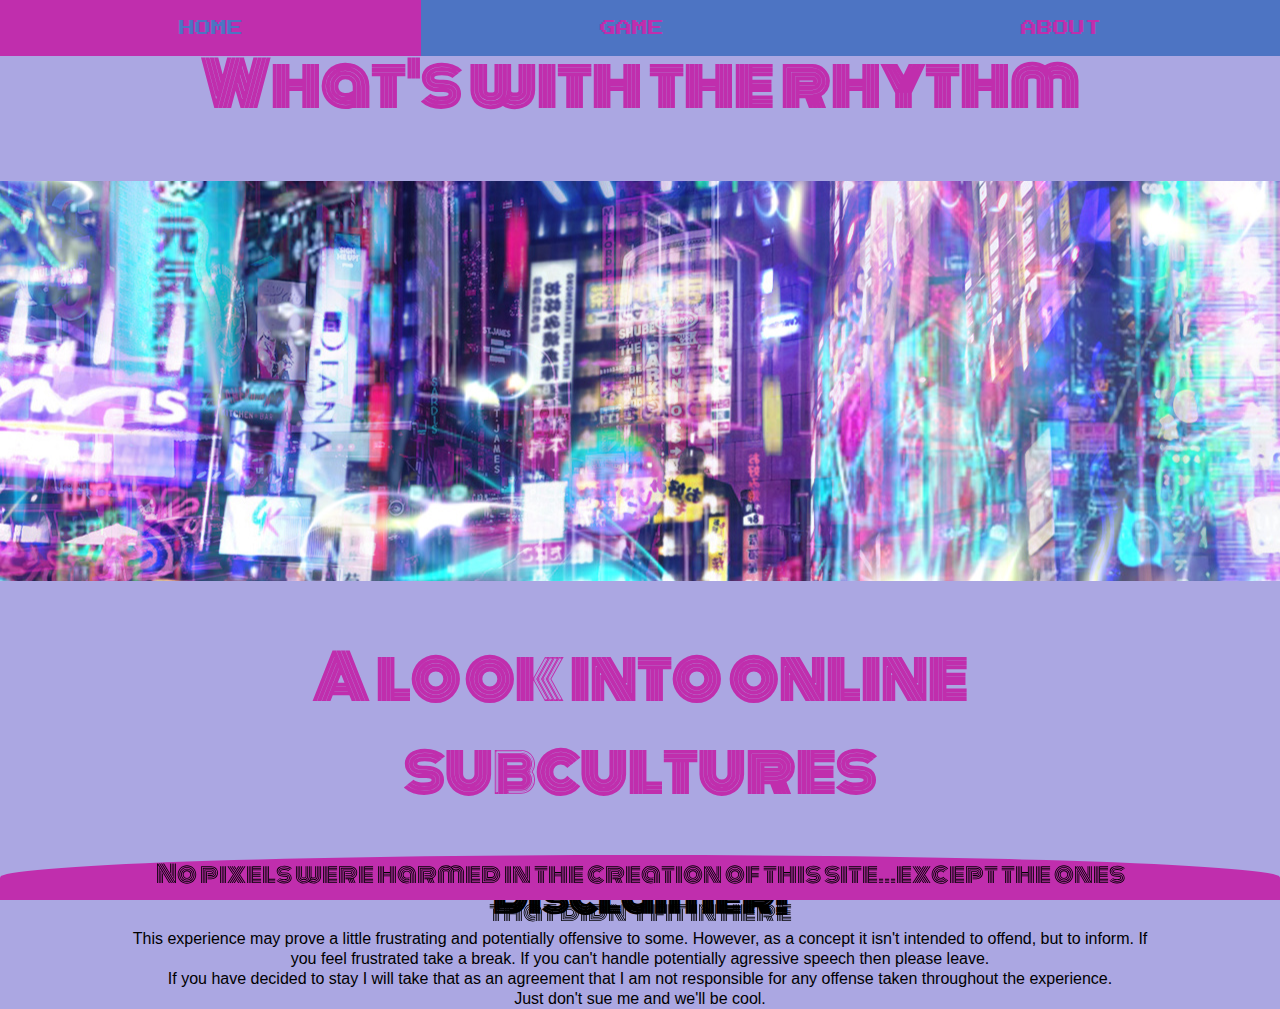
<file: index.html>
<!DOCTYPE html>
<html lang="en">
  <head>
    <meta charset="UTF-8">
    <meta name="viewport" content="width=device-width, initial-scale=1.0">
    <meta http-equiv="X-UA-Compatible" content="ie=edge">
    <title>What's with the rhythm</title>
    <link rel="stylesheet" href="css/style.css">
    <link rel="stylesheet" href="https://use.fontawesome.com/releases/v5.5.0/css/all.css" integrity="sha384-B4dIYHKNBt8Bc12p+WXckhzcICo0wtJAoU8YZTY5qE0Id1GSseTk6S+L3BlXeVIU" crossorigin="anonymous">
    </head>
  <body>
    <nav>
      <a href="index.html">home</a>
      <a href="game.html">game</a>
      <a href="about.html">about</a>
    </nav>
    <section>
      <h1>What's with the rhythm</h1>
    </section>
    <figure id="banner">
    </figure>
    <article>
      <span  id="icon" class="fas fa-music fa-4x"></span>
      <h1>A look into online subcultures</h1>
      <h2>Disclaimer!</h2>
      <p>This experience may prove a little frustrating and potentially offensive to some. However, as a concept it isn't intended to offend, but to inform. If you feel frustrated take a break. If you can't handle potentially agressive speech then please leave.</p>
      <p>If you have decided to stay I will take that as an agreement that I am not responsible for any offense taken throughout the experience.</p>
      <p>Just don't sue me and we'll be cool.</p>
    </article>
    <footer>
      No pixels were harmed in the creation of this site...except the ones that didn't fit in here
    </footer>
  </body>
</html>
</file>
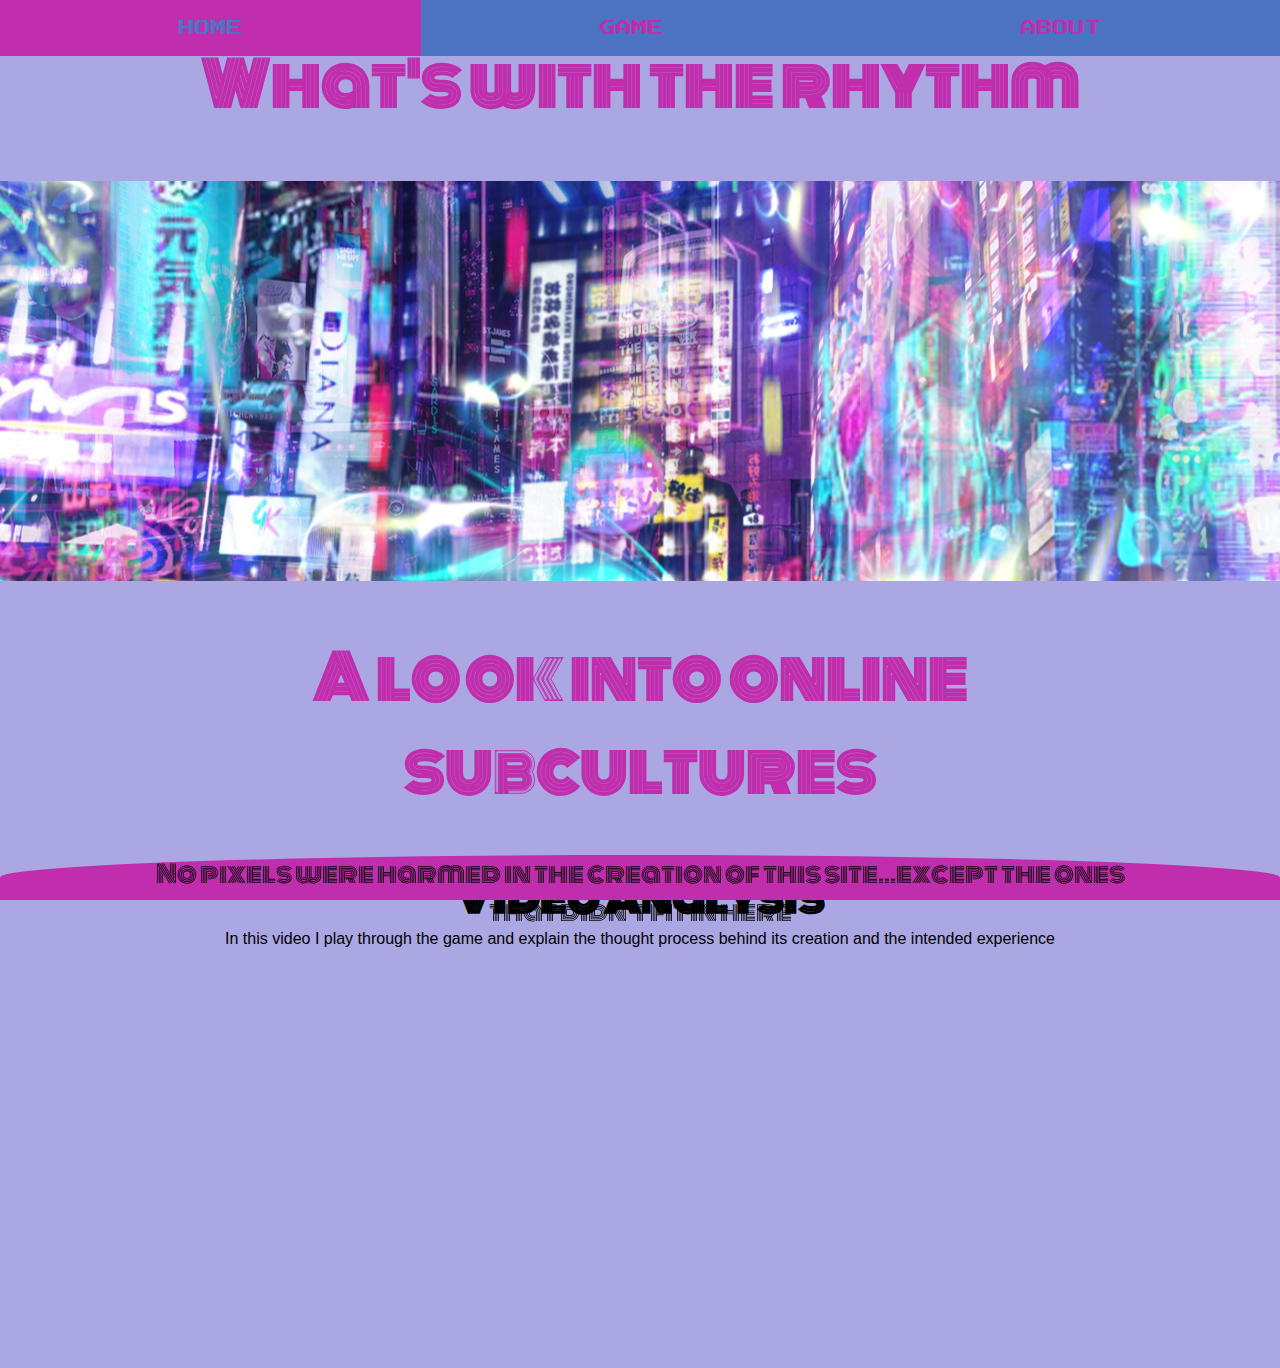
<file: about.html>
<!DOCTYPE html>
<html lang="en">
  <head>
    <meta charset="UTF-8">
    <meta name="viewport" content="width=device-width, initial-scale=1.0">
    <meta http-equiv="X-UA-Compatible" content="ie=edge">
    <title>What's with the rhythm</title>
    <link rel="stylesheet" href="css/style.css">
    <link rel="stylesheet" href="https://use.fontawesome.com/releases/v5.5.0/css/all.css" integrity="sha384-B4dIYHKNBt8Bc12p+WXckhzcICo0wtJAoU8YZTY5qE0Id1GSseTk6S+L3BlXeVIU" crossorigin="anonymous">
    </head>
  <body>
    <nav>
      <a href="index.html">home</a>
      <a href="game.html">game</a>
      <a href="about.html">about</a>
    </nav>
    <section>
      <h1>What's with the rhythm</h1>
    </section>
    <figure id="banner">
    </figure>
    <article>
      <span  id="icon" class="fas fa-music fa-4x"></span>
      <h1>A look into online subcultures</h1>
      <h2>Video Analysis</h2>
      <p>In this video I play through the game and explain the thought process behind its creation and the intended experience</p>
      <iframe id="vid" width="560" height="315" src="https://www.youtube.com/embed/nxF8-VME8bk" frameborder="0" allow="accelerometer; autoplay; encrypted-media; gyroscope; picture-in-picture" allowfullscreen></iframe>
    </article>
    <footer>
      No pixels were harmed in the creation of this site...except the ones that didn't fit in here
    </footer>
  </body>
</html>
</file>
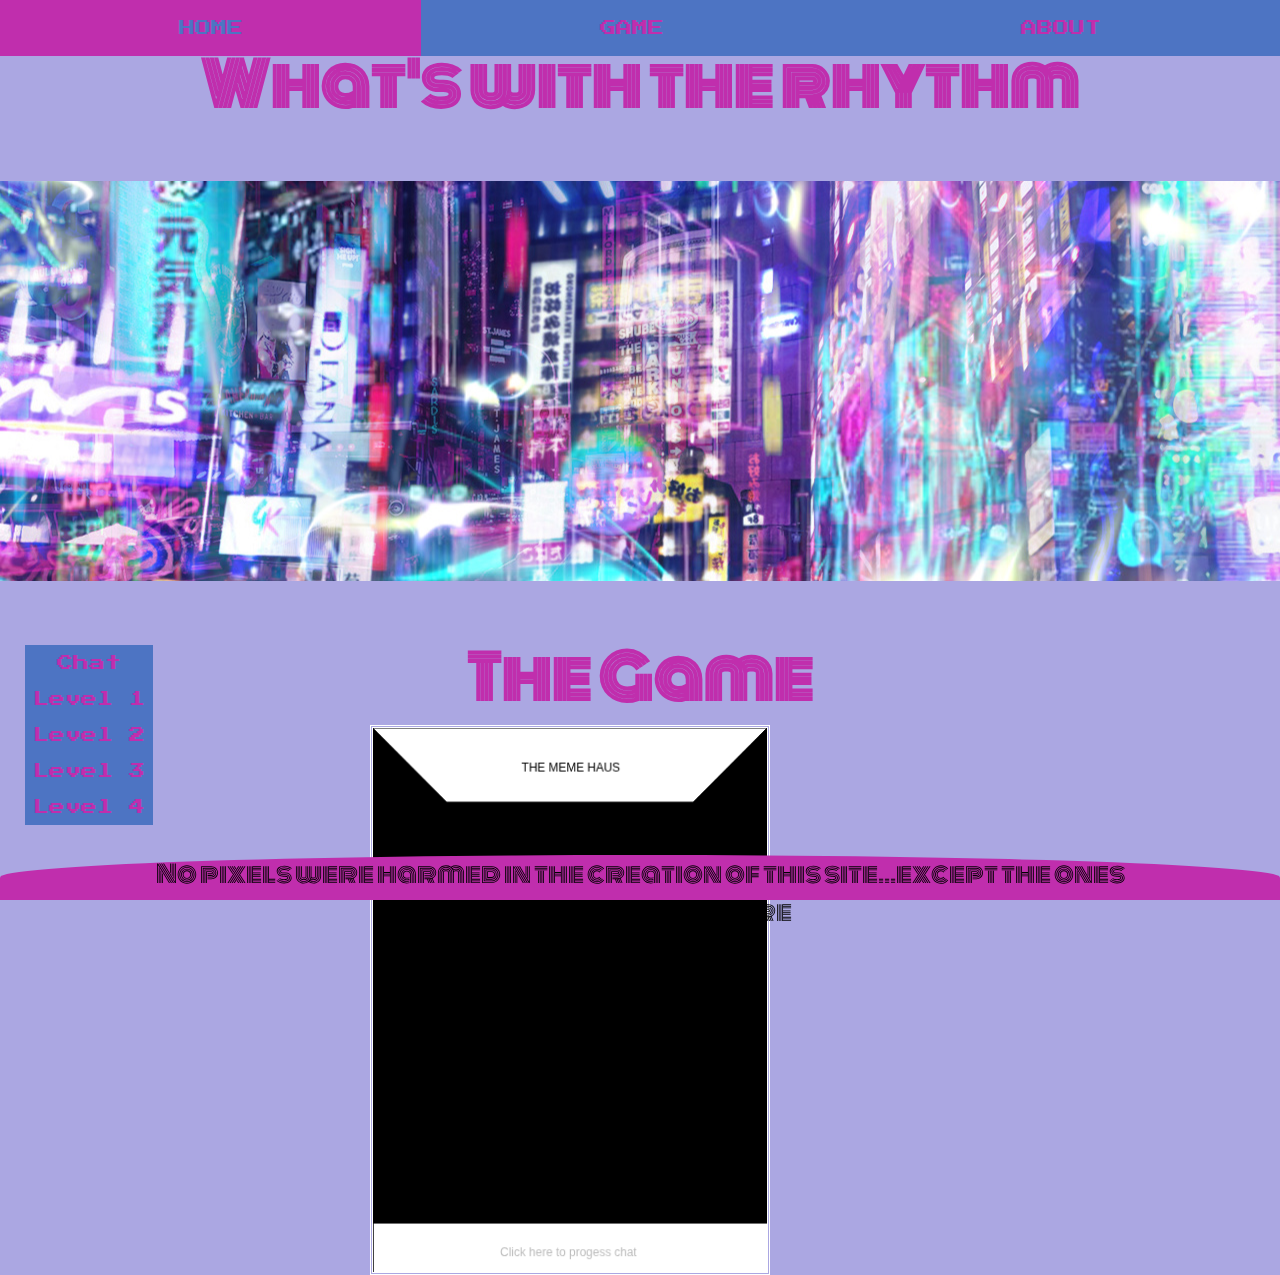
<file: game.html>
<!DOCTYPE html>
<html lang="en">
  <head>
    <meta charset="UTF-8">
    <meta name="viewport" content="width=device-width, initial-scale=1.0">
    <meta http-equiv="X-UA-Compatible" content="ie=edge">
    <title>What's with the rhythm</title>
    <link rel="stylesheet" href="css/style.css">
    <link rel="stylesheet" href="https://use.fontawesome.com/releases/v5.5.0/css/all.css" integrity="sha384-B4dIYHKNBt8Bc12p+WXckhzcICo0wtJAoU8YZTY5qE0Id1GSseTk6S+L3BlXeVIU" crossorigin="anonymous">
    <script src="js/libraries/p5.js"></script>
    <script src="js/libraries/p5.sound.js"></script>
    <script src="js/chatScript.js"></script>
    </head>
  <body>
    <nav>
      <a href="index.html">home</a>
      <a href="game.html">game</a>
      <a href="about.html">about</a>
    </nav>
    <section>
      <h1>What's with the rhythm</h1>
    </section>
    <figure id="banner">
    </figure>
   <article>
     <span  id="icon" class="fas fa-music fa-4x"></span>
     <h1>The Game</h1>
     <a href="level1.html">
     <button id="nextLevel">
        Click Here To Play
       <span class="fas fa-arrow-right"></span>
     </button>
     </a>
   </article>
   <section class="sideBar">
      <a href="game.html">chat</a>
      <a href="level1.html">level 1</a>
      <a href="level2.html">level 2</a>
      <a href="level3.html">level 3</a>
      <a href="level4.html">level 4</a>
   </section>
   <footer>
      No pixels were harmed in the creation of this site...except the ones that didn't fit in here
   </footer>
   </body>
</html>
</file>
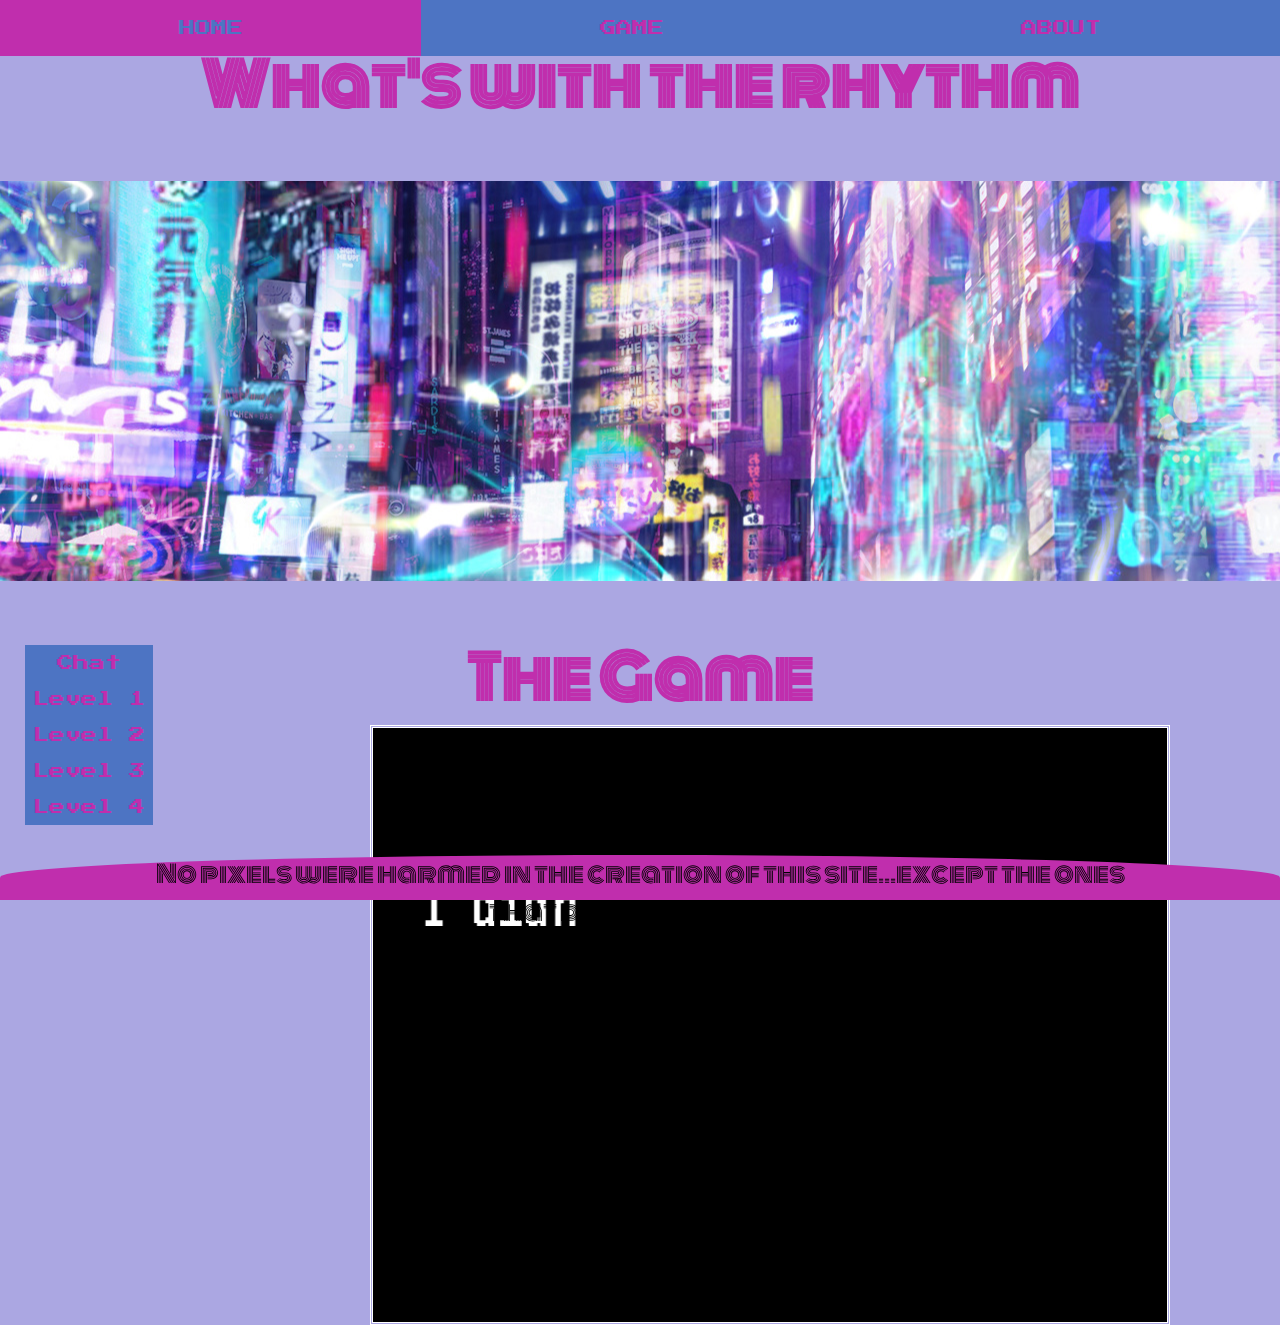
<file: level4.html>
<!DOCTYPE html>
<html>
  <head>
    <meta charset="utf-8">
    <meta name="viewport" width=device-width, initial-scale=1.0, maximum-scale=1.0, user-scalable=0>

    <!-- CSS stylesheet(s) -->
    <link rel="stylesheet" type="text/css" href="css/style.css" />
    <link rel="stylesheet" href="https://use.fontawesome.com/releases/v5.5.0/css/all.css" integrity="sha384-B4dIYHKNBt8Bc12p+WXckhzcICo0wtJAoU8YZTY5qE0Id1GSseTk6S+L3BlXeVIU" crossorigin="anonymous">

    <!-- Library script(s) -->
    <script src="js/libraries/p5.js"></script>
    <script src="js/libraries/p5.sound.js"></script>
    <!-- My script(s) -->
    <script src="js/script4.js"></script>
    <script src="js/Text.js"></script>
  </head>

  <body>
    <nav>
      <a href="index.html">home</a>
      <a href="game.html">game</a>
      <a href="about.html">about</a>
    </nav>
    <section>
      <h1>What's with the rhythm</h1>
    </section>
    <figure id="banner">
    </figure>
    <article>
      <span  id="icon" class="fas fa-music fa-4x"></span>
      <h1>The Game</h1>
    </article>
    <section class="sideBar">
       <a href="game.html">chat</a>
       <a href="level1.html">level 1</a>
       <a href="level2.html">level 2</a>
       <a href="level3.html">level 3</a>
       <a href="level4.html">level 4</a>
    </section>
    <footer>
      No pixels were harmed in the creation of this site...except the ones that didn't fit in here
    </footer>
  </body>

</html>
</file>
<file: css/style.css>
@import url('https://fonts.googleapis.com/css?family=Monoton|Press+Start+2P');
*{
  padding: 0;
  margin: 0;
  box-sizing: border-box;
}
figure{
  height: 400px;
  width: 100%;
}
html, body{
  height: 100%;
}
body{
  position: relative;
  background: #aba7e2;
}
#banner{
  background: url(../assets/images/bg1.jpg) no-repeat fixed center top ;
}

nav{
  position: fixed;
  z-index: 99;
  width: 100%;
  background: #4d74c3;
  display: flex;
  flex-flow: row wrap;
}
nav a{
  font-family: "Press Start 2P", impact, sans-serif;
  text-transform: uppercase;
  color: #c02ead;
  text-decoration: none;
  text-align: center;
  padding: 20px;
  flex-grow: 1;
  transition:all 0.5s;
}
nav a:hover{
  background-color:#c02ead ;
  color: #4d74c3;
}
section h1{
  padding-top:3%;
}
#icon{
float: right;

font-size: 80px;
transition: all .25s;
color: #dd1b88;
}
#icon:hover{
  animation: pulseThis .5s infinite linear
}

@keyframes pulseThis {
	0% {transform: scale(1);color: #dd1b88}
	25% {transform: scale(1.1); color: #4d74c3}
	50% {transform: scale(1.2);}
	75% {transform: scale(1.1);color: #4d74c3}
	100% { transform: scale(1;);color: #dd1b88}
}
h1{
  font-family: "Monoton", Helvetica, sans-serif;
  text-align: center;
  font-size: 60px;
  color:#c02ead;
  padding: 50px;
}
article{
  width: 80%;
  position: absolute;
  margin-left: 10%;
  margin-right: 10%;
  text-align: center;
}
article h2{
  font-family: "Monoton", Helvetica, sans-serif;
  font-size: 40px;
}
article p{
  line-height: 20px;
  font-family: impact, Helvetica, sans-serif;
}
footer{
  position: fixed;
  bottom: 0px;
  width: 100%;
  padding-left: 10%;
  padding-right: 10%;
  text-align: center;
  background:#c02ead;
  border-top-left-radius: 50%;
  border-top-right-radius: 50%;
  height: 5%;
  font-family: "Monoton", Helvetica, sans-serif;
  font-size: 1.5em;
  z-index: 1;
}
.chat{
  position: relative;
  width: 25%;
  background:#c02ead;
  top: 20px;
  left:30%;
  display: flex;
  flex-direction: column;
}
.message{
  position: relative;
  margin-top: 10px;
  padding: 10px;
  width: 75%;
  background:#4d74c3;
  border-radius: 20px;
}
.you{
  left: 25%;
}
canvas{
 position: absolute;
 top: 75%;
 left: 25%;
 margin: 50px;
 border-style: double;
 border-width: 3px;
 border-color: white;
}
button {
  border: none;
  opacity:0;
  background: black;
  color: white;
  cursor: pointer;
  padding: 5px;
  float: right;
  transition: all, .5s;
  margin-top: 30%;
  margin-right: 10%;
}
button:hover{
  background: white;
  color: black;
}
.sideBar{
  display: flex;
  flex-flow: column;
  height: 20%;
  justify-content: space-around;
  width: 10%;
  margin-top: 5%;
  margin-left: 25px;
  background: #4d74c3;
}
.sideBar a{
  /* background: #c02ead; */
  width: auto;
  text-align: center;
  text-transform: capitalize;
  text-decoration: none;
  font-family: "Press Start 2P", impact, sans-serif;
  color: #c02ead;
  margin: 5px;
  transition: all .5s;
}
.sideBar a:hover{
  background: #c02ead;
  color: #4d74c3;
  box-shadow: 1px 3px #333;
}
#vid{
  position: relative;
  margin-top: 50px;
  margin-bottom: 50px;
}
</file>
